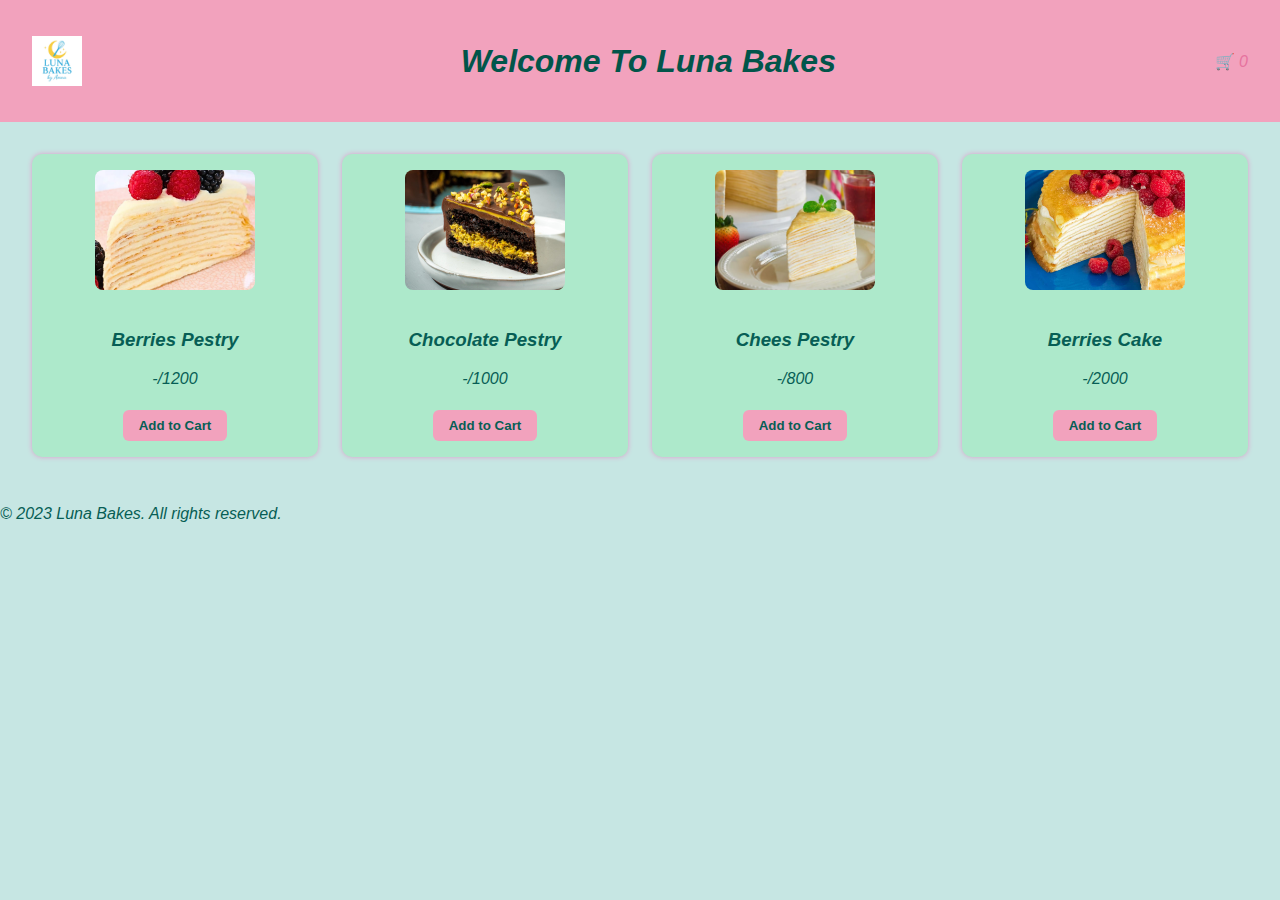
<file: cart assig/index.html>
<!DOCTYPE html>
<html lang="en">
  <head>
    <meta charset="UTF-8" />
    <meta name="viewport" content="width=device-width, initial-scale=1.0" />
    <title>Luna Bakes</title>
    <link rel="stylesheet" href="style.css" />
  </head>
  <header>
        <nav class="navbar">
      <div class="logo">
        <img src="assets/logo.jpg" alt="logo" />
      </div>
      <h2  style="font-family: 'poppins',sans-serif; font-size: 
      32px; font-weight: bold;color: #02554a; font-style: italic;">Welcome To Luna Bakes</h2>
      <a 
         href="cart.html" class="cart-icon"
        >🛒 <span id="cart-count">0</span></a
      >
    </nav>
  </header>
  <body>
<main>

    <div class="product-container">
      <div class="card">
        <div class="card-img">
          <img src="assets/beries pestry.jpg" alt="pestry-beries" />
        </div>
        <div class="card-details">
          <h3>Berries Pestry</h3>
          <p>-/1200</p>
          <button onclick="addToCart(1)">Add to Cart</button>
        </div>
      </div>

       <div class="card">
        <div class="card-img">
          <img
            src="assets/brown pestry.jpg"
            alt=" brown pestry"
          />
        </div>
        <div class="card-details">
          <h3>Chocolate Pestry</h3>
          <p>-/1000</p>
          <button onclick="addToCart(2)">Add to Cart</button>
        </div>
      </div>
    
      <div class="card">
        <div class="card-img">
          <img
            src="assets/chees mint pestry.jpg"
            alt="chees"
          />
        </div>
        <div class="card-details">
          <h3>Chees Pestry</h3>
          <p>-/800</p>
          <button onclick="addToCart(3)">Add to Cart</button>
        </div>
      </div>

      <div class="card">
        <div class="card-img">
          <img
            src="assets/berries cake.jpg"
            alt="besries cake"
          />
        </div>
        <div class="card-details">
          <h3>Berries Cake</h3>
          <p>-/2000</p>
          <button onclick="addToCart(4)">Add to Cart</button>
        </div>
      </div>
    </div>
       <script src="app.js"></script>
    </main>
    <footer>
  <div class="footer">
      <p>© 2023 Luna Bakes. All rights reserved.</p>
    </footer>
  
  </body>
</html>
</file>
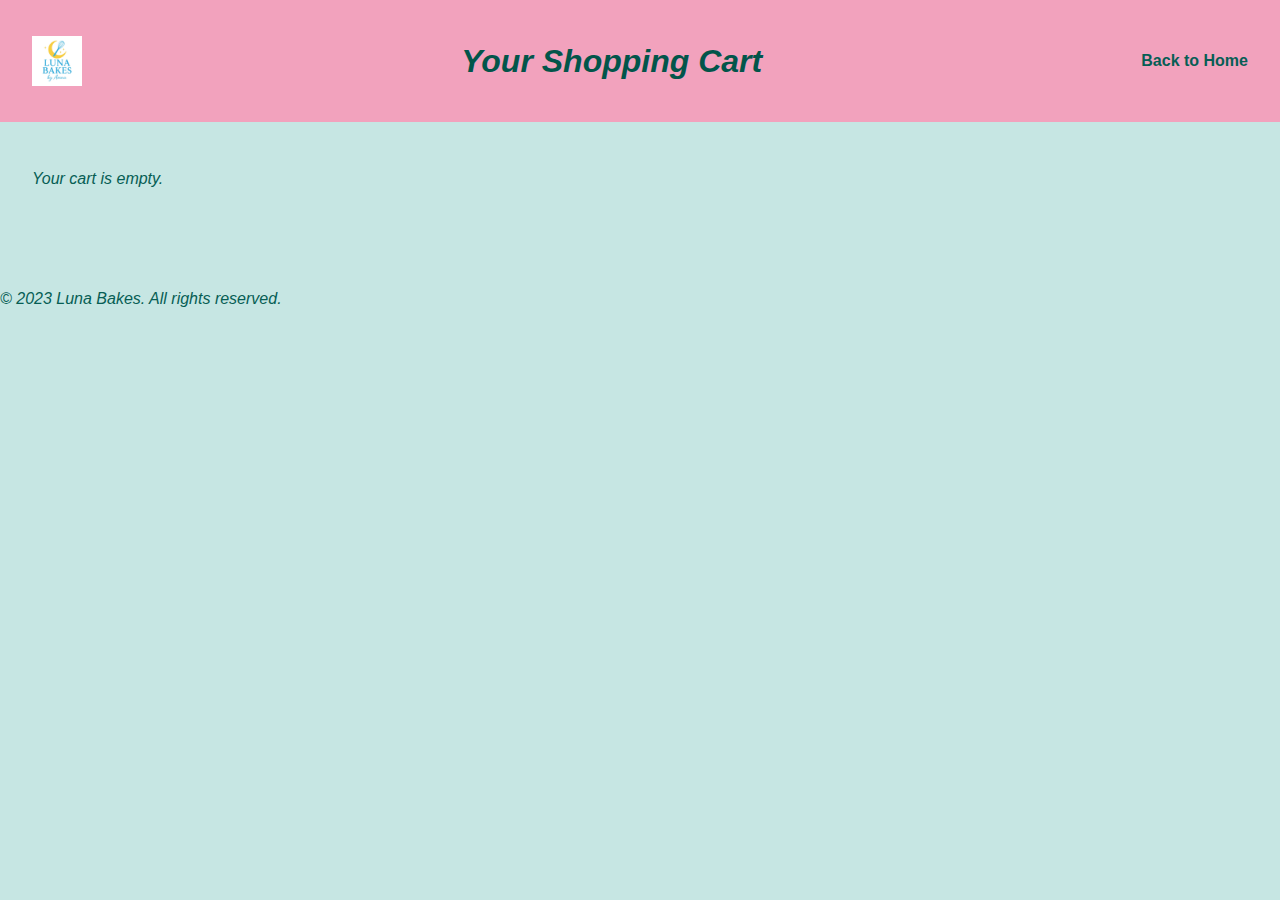
<file: cart assig/cart.html>
<!DOCTYPE html>
<html lang="en">
  <head>
    <meta charset="UTF-8" />
    <meta name="viewport" content="width=device-width, initial-scale=1.0" />
    <title>Cart</title>
    <link rel="stylesheet" href="style.css" />
  </head>
  <header>
    <nav class="navbar">
      <div class="logo">
        <img src="assets/logo.jpg" alt="logo" />
      </div>
      <h2
        style="
          font-family: 'poppins', sans-serif;
          font-size: 32px;
          font-weight: bold;
          color: #02554a;
          font-style: italic;
        ">Your Shopping Cart</h2>
      <a href="index.html"
         > Back to Home
      </a>
    </nav>
  </header>
  <body>
    <main>
      <div class="cart-container" id="cart-container"></div>
      <div class="summary" id="summary"></div>

      <script src="app.js"></script>
    </main>
      <footer>
  <div class="footer">
      <p>© 2023 Luna Bakes. All rights reserved.</p>
    </footer>
  </body>
</html>
</file>
<file: cart assig/style.css>
body {
  font-family: sans-serif;
  margin: 0;
  padding: 0;
  background: #C6E6E3;
}

nav {
  background: #F2A2BD;
  color: white;
  padding: 1em 2em;
  display: flex;
  justify-content: space-between;
  align-items: center;
}

.logo {
  display: flex;
  align-items: center;
  font-size: 1.5em;
  font-weight: bold;
  color: #ffffff;
  text-decoration: none;
  gap: 10px;
}

.logo img {
  width: 50px;
  height: 50px;
  object-fit: contain;
}

span {
  color: #e6739f;
  font-weight: normal;
  font-style: italic;
}

h3, p {
  color: #075e55;
  font-style: italic;
}

nav a {
  color: #075e55;
  text-decoration: none;
  font-weight: bold;
}

/* Container for both products and cart */
.product-container,
.cart-container {
  display: grid;
  grid-template-columns: repeat(auto-fill, minmax(260px, 1fr));
  gap: 1.5em;
  padding: 2em;
}

/* Card style for product and cart items */
.card,
.cart-item {
  background: rgb(173, 233, 203);
  padding: 1em;
  border-radius: 10px;
  box-shadow: 0 0 5px #e09cca;
  display: flex;
  flex-direction: column;
  align-items: center;
  text-align: center;
}

.card img,
.cart-item img {
  width: 160px;
  height: 120px;
  object-fit: cover;
  border-radius: 8px;
  margin-bottom: 0.5em;
}

.card-details {
  margin-top: 0.5em;
}

/* Buttons */
button {
  padding: 8px 16px;
  margin-top: 0.5em;
  background: #F2A2BD;
  color: #075e55;
  border: none;
  cursor: pointer;
  border-radius: 6px;
  font-weight: bold;
}

button:hover {
  background: #e6739f;
  color: white;
}

/* Quantity controls for cart page */
.qty-controls {
  display: flex;
  align-items: center;
  justify-content: center;
  gap: 0.5em;
  margin-top: 0.5em;
}

.qty-controls button {
  padding: 6px 12px;
  font-size: 16px;
}

/* Summary area */
.summary {
  padding: 1em;
  font-size: 1.2em;
  text-align: center;
  color: #075e55;
}
</file>
